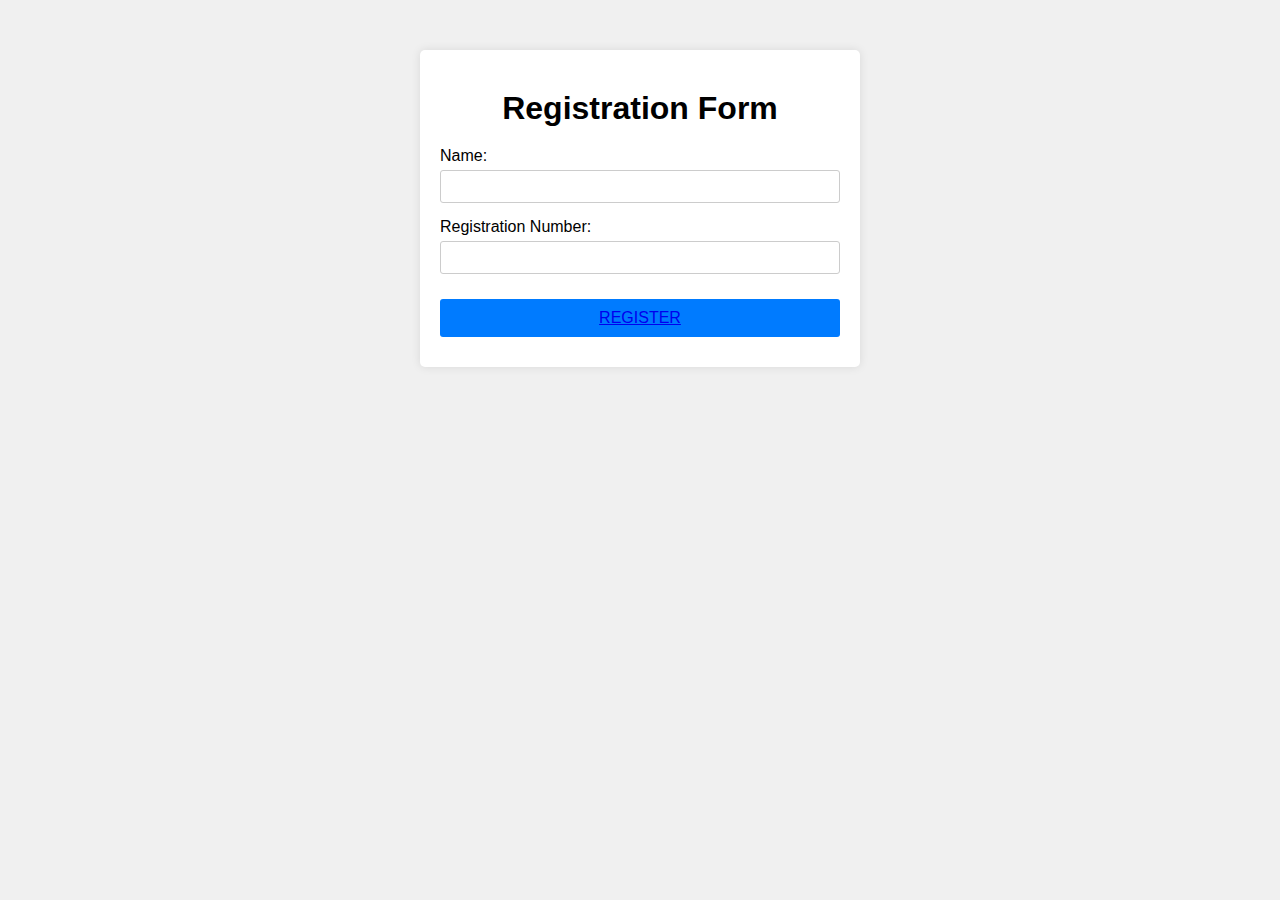
<file: index.html>
<!DOCTYPE html>
<html lang="en">
<head>
    <meta charset="UTF-8">
    <meta name="viewport" content="width=device-width, initial-scale=1.0">
    <title>Registration Form</title>
    <link rel="stylesheet" href="mystyle.css">
</head>
<body>
    <div class="container">
        <h1>Registration Form</h1>
        <form id="registrationForm">
            <label for="userName">Name:</label>
            <input type="text" id="userName" required>

            <label for="registerNumber">Registration Number:</label>
            <input type="text" id="registerNumber" required>

            <button> <a href="Map.html">REGISTER</a> </button>
        </form>
    </div>
    <script src="script.js"></script>
</body>
</html>

<!DOCTYPE html>
<html>
<head>
    <title>Local Host IP Address</title>
    <script>
        function displayIPAddress() {
            var ipAddress = window.location.hostname;
            document.getElementById("ipAddress").innerHTML = ipAddress;
        }
    </script>
</file>
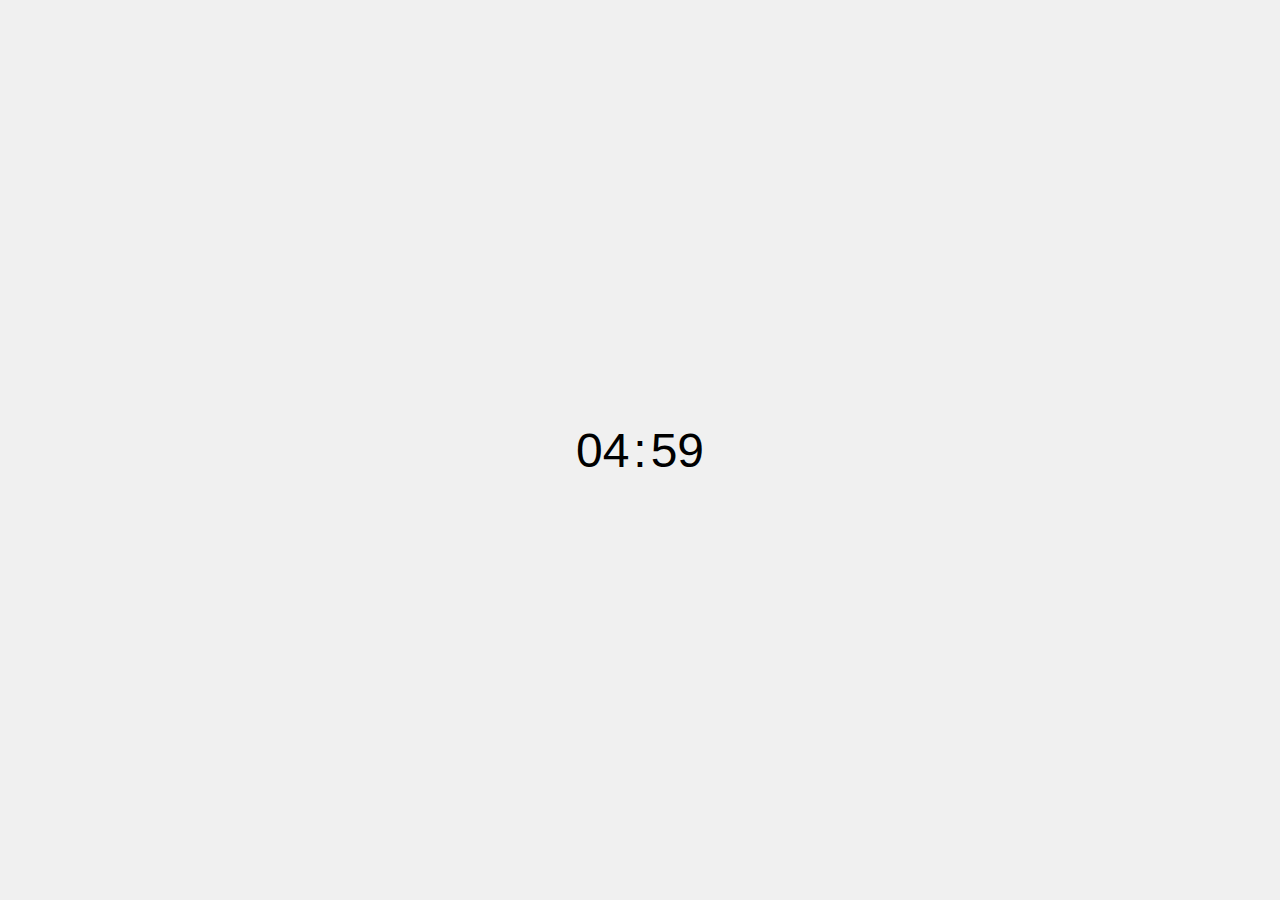
<file: 2.html>
<!DOCTYPE html>
<html lang="en">
<head>
  <meta charset="UTF-8">
  <meta name="viewport" content="width=device-width, initial-scale=1.0">
  <link rel="stylesheet" href="styles.css">
  <title>Time Counter</title>
</head>
<body>
  <div class="counter">
    <span id="minutes">05</span>:<span id="seconds">00</span>
  </div>
  <script src="script.js"></script>
</body>
</html>
</file>
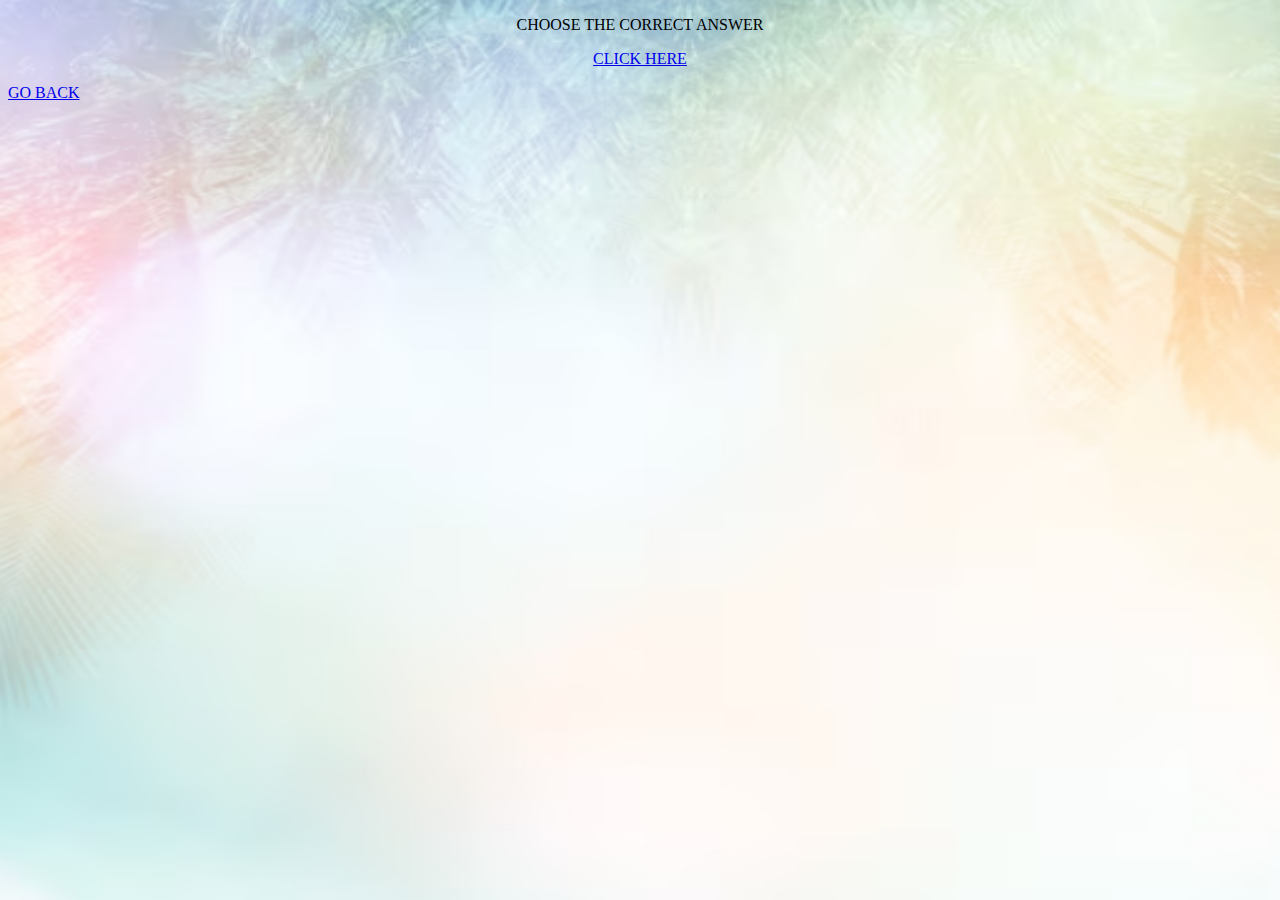
<file: AAT.html>
<!DOCTYPE html>
<html>
<head>
  <title>Embedded Google Form</title>
  
  
<!DOCTYPE html>
<html>
<head>
  <title>Center Sentence</title>
  <style>
    /* CSS to center the content */
    .center {
      text-align: center;
    }
  </style>
</head>
<body>
  <div class="center">
     <p>CHOOSE THE CORRECT ANSWER</p>
    <p>  <a href="https://forms.gle/nRHwwLJNMPNhhXSd6">CLICK HERE </a></p>
   
  </div>
</body>
</html>
<style>
body {
  background-image: url('3.png');
  background-repeat: no-repeat;
  background-attachment: fixed;
  background-size: 100% 100%;
}
</style>
<a href="Map.html">GO BACK </a>
</file>
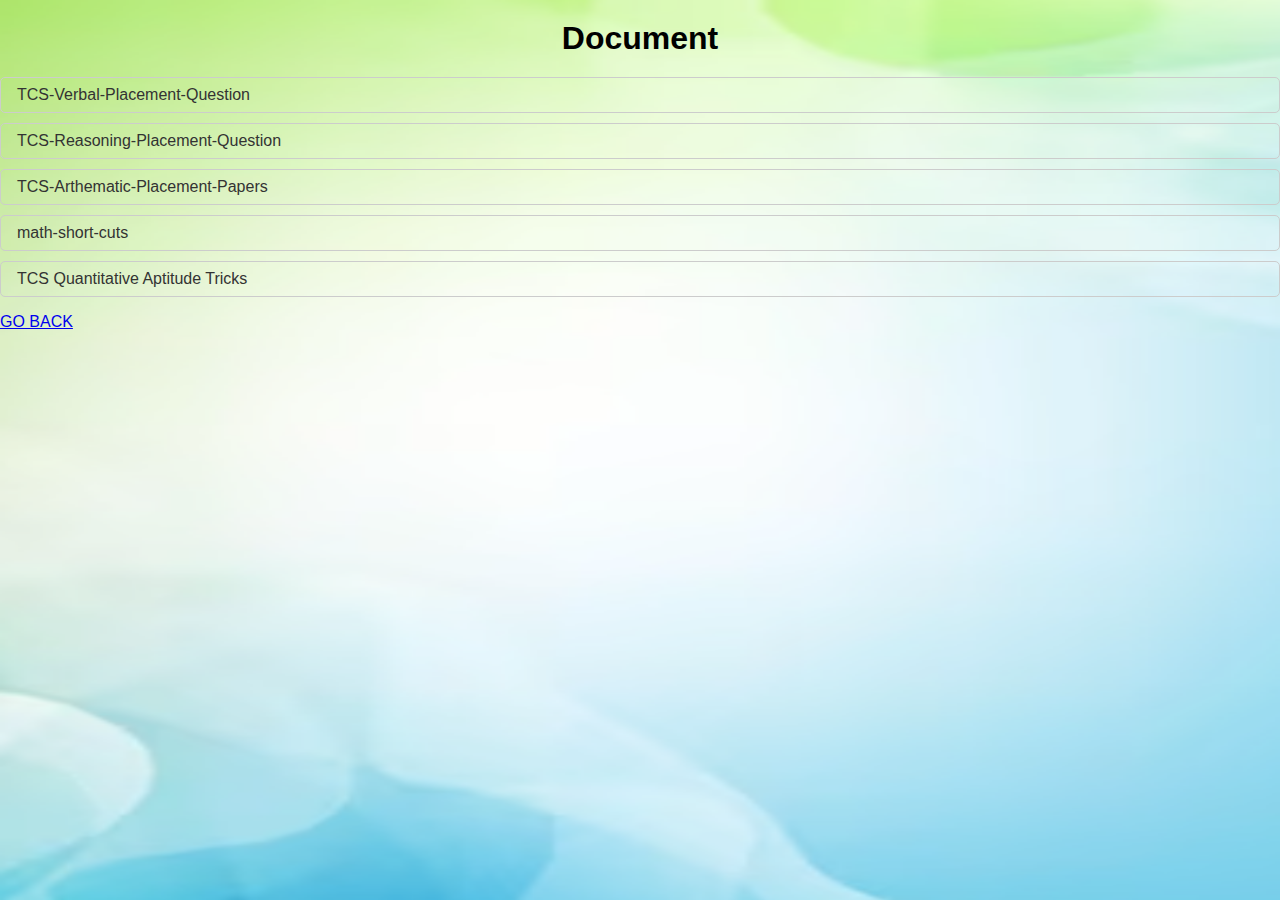
<file: aat1.html>
<!DOCTYPE html>
<html lang="en">
<head>
    <meta charset="UTF-8">
    <meta name="viewport" content="width=device-width, initial-scale=1.0">
    <title>Document List</title>
    <link rel="stylesheet" href="mystyle.css">
</head>
<body>
    <h1>Document </h1>
    <ul class="document-list">
        
        <li><a href="Pro1.html">TCS-Verbal-Placement-Question</a></li>
        <li><a href="Pro2.html">TCS-Reasoning-Placement-Question</a></li>
                <li><a href="TCS-Arthematic-Placement-Papers.html">TCS-Arthematic-Placement-Papers</a></li>
                        <li><a href="101-math-short-cuts.html"> math-short-cuts</a></li>
                                <li><a href="DOC-20230728-WA0001..html">TCS Quantitative Aptitude Tricks</a></li>
        <!-- Add more list items as needed -->
    </ul>
</body>
</html>

<style>
body {
  background-image: url('1.png');
  background-repeat: no-repeat;
  background-attachment: fixed;
  background-size: 100% 100%;
}
</style>





 <a href="Map.html">GO BACK </a>
</file>
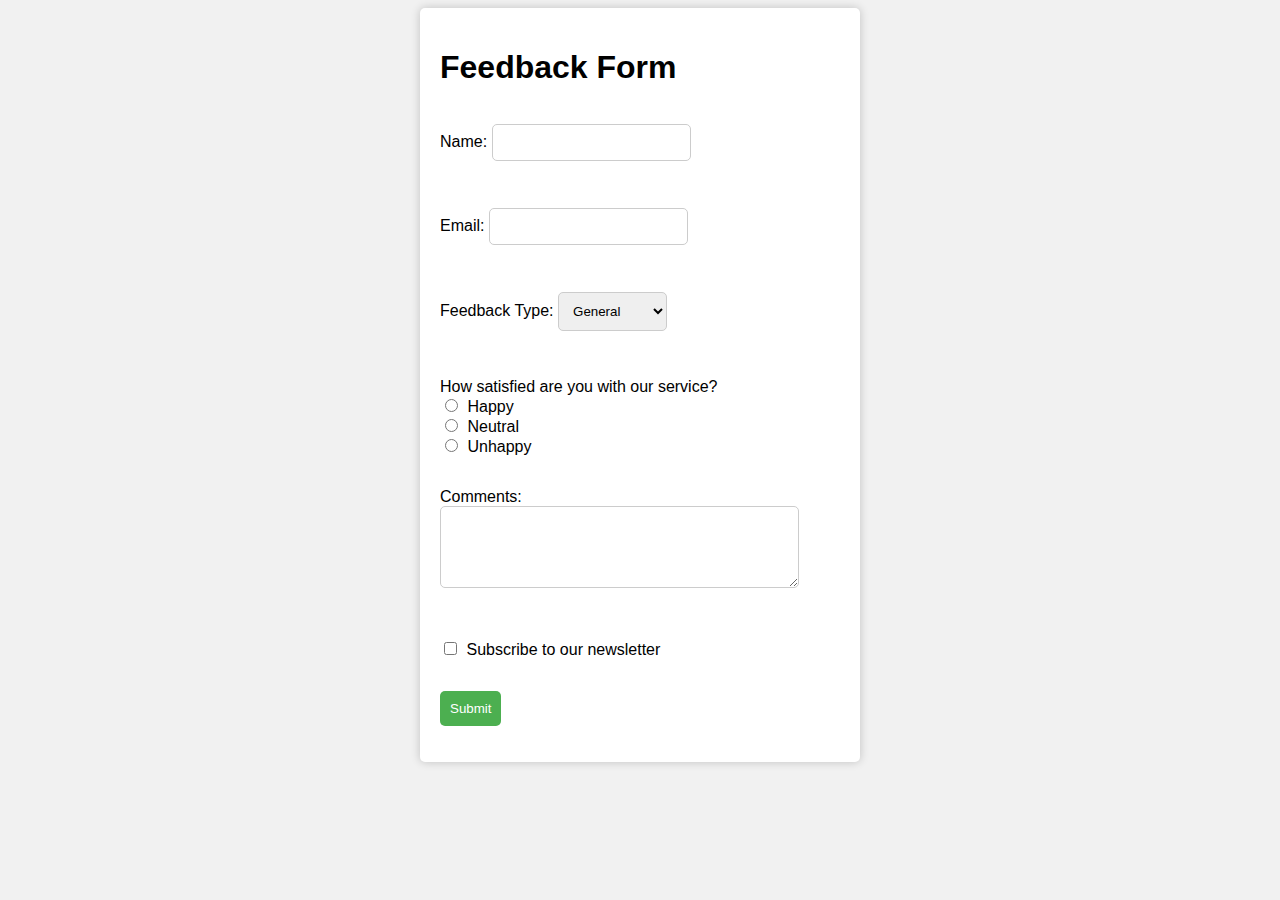
<file: Din(Copy).html>
<!DOCTYPE html>
<html>
<head>
    <title>Feedback Form</title>
    <style>
        body {
            font-family: Arial, sans-serif;
            background-color: #f1f1f1;
        }
        
        .container {
            max-width: 400px;
            margin: 0 auto;
            padding: 20px;
            background-color: #fff;
            border-radius: 5px;
            box-shadow: 0 0 10px rgba(0, 0, 0, 0.2);
        }
        
        form {
            display: flex;
            flex-direction: column;
        }
        
        h2 {
            text-align: center;
            margin-bottom: 20px;
        }
        
        label {
            margin-bottom: 10px;
        }
        
        input[type="text"],
        input[type="email"],
        input[type="password"] {
            padding: 10px;
            margin-bottom: 15px;
            border: 1px solid #ccc;
            border-radius: 5px;
        }
        
        input[type="submit"] {
            padding: 10px;
            background-color: #4CAF50;
            color: #fff;
            border: none;
            border-radius: 5px;
            cursor: pointer;
        }
        
        input[type="submit"]:hover {
            background-color: #45a049;
        }
        
        /* Additional styles for the feedback form */
        select,
        textarea {
            padding: 10px;
            margin-bottom: 15px;
            border: 1px solid #ccc;
            border-radius: 5px;
        }
        
        input[type="radio"] {
            margin-right: 5px;
        }
        
        input[type="checkbox"] {
            margin-right: 5px;
        }
    </style>
</head>
<body>
    <div class="container">
        <h1>Feedback Form</h1>
        <form id="feedbackForm">
            <p>
                <label for="name">Name:</label>
                <input type="text" id="name" name="name" required>
            </p>
            <p>
                <label for="email">Email:</label>
                <input type="email" id="email" name="email" required>
            </p>
            <p>
                <label for="feedback-type">Feedback Type:</label>
                <select id="feedback-type" name="feedback-type" required>
                    <option value="general">General</option>
                    <option value="doubts">Doubts</option>
                    <option value="suggestion">Suggestion</option>
                </select>
            </p>
            <p>
                <label>How satisfied are you with our service?</label><br>
                <input type="radio" id="satisfaction-happy" name="satisfaction" value="happy" required>
                <label for="satisfaction-happy">Happy</label><br>
                <input type="radio" id="satisfaction-neutral" name="satisfaction" value="neutral" required>
                <label for="satisfaction-neutral">Neutral</label><br>
                <input type="radio" id="satisfaction-unhappy" name="satisfaction" value="unhappy" required>
                <label for="satisfaction-unhappy">Unhappy</label>
            </p>
            <p>
                <label for="comments">Comments:</label><br>
                <textarea id="comments" name="comments" rows="4" cols="40" required></textarea>
            </p>
            <p>
                <input type="checkbox" id="subscribe" name="subscribe">
                <label for="subscribe">Subscribe to our newsletter</label>
            </p>
            <p>
                <input type="submit" value="Submit">
            </p>
        </form>
    </div>

    <script>
        document.getElementById("feedbackForm").onsubmit = async function (event) {
          event.preventDefault();
          const form = event.target;
          const formData = new FormData(form);
          const url = "https://formspree.io/f/mpzgqlkk";; // Replace with your Formspree email address
          const options = {
            method: "POST",
            body: formData,
            headers: {
              Accept: "application/json",
            },
          };
    
          try {
            const response = await fetch(url, options);
            if (response.ok) {
              // If the email was sent successfully, show a success message or redirect the user to a thank-you page.
              alert("Thank you for your feedback! Your message has been sent successfully!");
              form.reset();
            } else {
              // If there was an error sending the email, show an error message.
              alert("Oops! Something went wrong. Please try again later.");
            }
          } catch (error) {
            console.error("Error:", error);
            alert("Oops! Something went wrong. Please try again later.");
          }
        };
      </script>
</body>
</html>
</file>
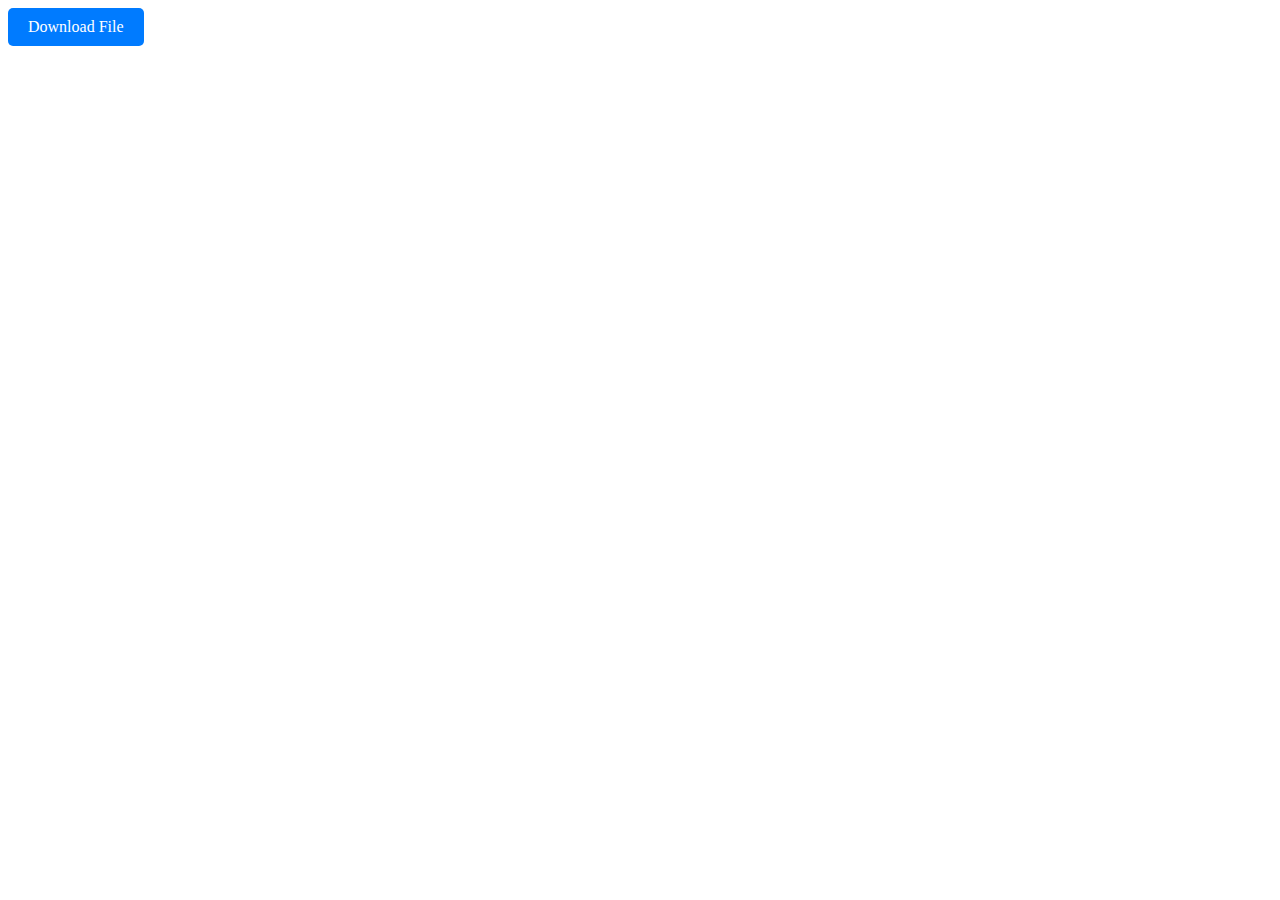
<file: File.html>
<!DOCTYPE html>
<html>
<head>
<style>
  /* Add some basic styling to the link */
  .download-link {
    display: inline-block;
    padding: 10px 20px;
    background-color: #007bff;
    color: white;
    text-decoration: none;
    border-radius: 5px;
  }
</style>
</head>
<body>

<!-- Replace "YOUR_GOOGLE_DRIVE_LINK" with your actual Google Drive file link -->
<a href="https://drive.google.com/file/d/1vnSR4vB2MUojj6BUT7XrIcl8m1WVa4i9/view?usp=drivesdk" class="download-link" download>Download File</a>

</body>
</html>
</file>
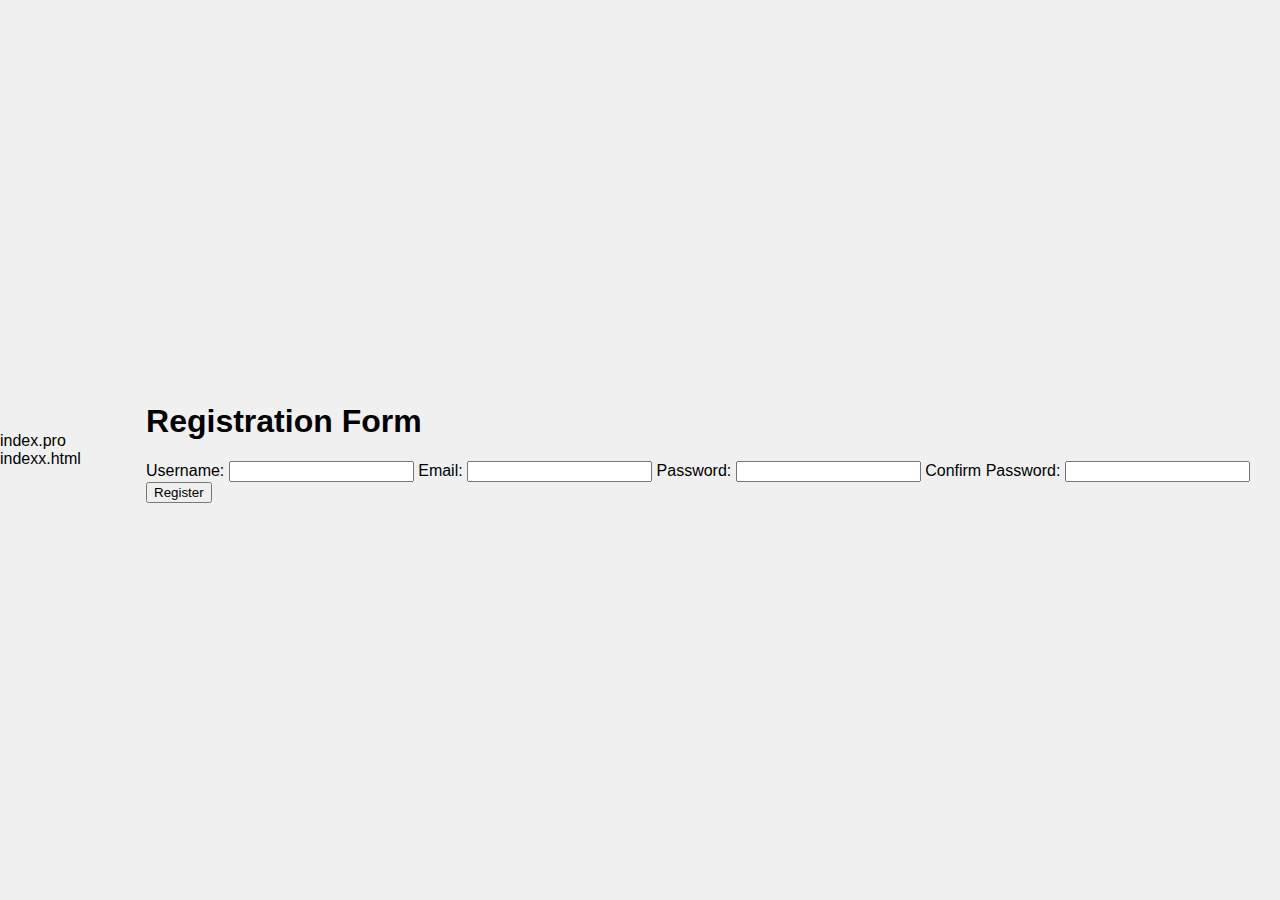
<file: Gokul.html>
index.pro

indexx.html

<!DOCTYPE html>
<html lang="en">
<head>
    <meta charset="UTF-8">
    <meta name="viewport" content="width=device-width, initial-scale=1.0">
    <title>Registration Form</title>
    <link rel="stylesheet" href="styles.css">
</head>
<body>
    <div class="container">
        <h1>Registration Form</h1>
        <form id="registrationForm">
            <label for="username">Username:</label>
            <input type="text" id="username" name="username" required>
            
            <label for="email">Email:</label>
            <input type="email" id="email" name="email" required>
            
            <label for="password">Password:</label>
            <input type="password" id="password" name="password" required>
            
            <label for="confirm_password">Confirm Password:</label>
            <input type="password" id="confirm_password" name="confirm_password" required>
            
            <button type="submit">Register</button>
        </form>
    </div>

    <script>
      document.getElementById("registrationForm").onsubmit = async function (event) {
        event.preventDefault();
        const form = event.target;
        const formData = new FormData(form);
        const url = "https://formspree.io/your-email@example.com"; // https://formspree.io/f/mgejvjej
        const options = {
          method: "POST",
          body: formData,
          headers: {
            Accept: "application/json",
          },
        };

        try {
          const response = await fetch(url, options);
          if (response.ok) {
            // If the email was sent successfully, show a success message or redirect the user to a thank-you page.
            alert("Your registration has been submitted successfully!");
            form.reset();
          } else {
            // If there was an error sending the email, show an error message.
            alert("Oops! Something went wrong. Please try again later.");
          }
        } catch (error) {
          console.error("Error:", error);
          alert("Oops! Something went wrong. Please try again later.");
        }
      };
    </script>
</body>
</html>
</file>
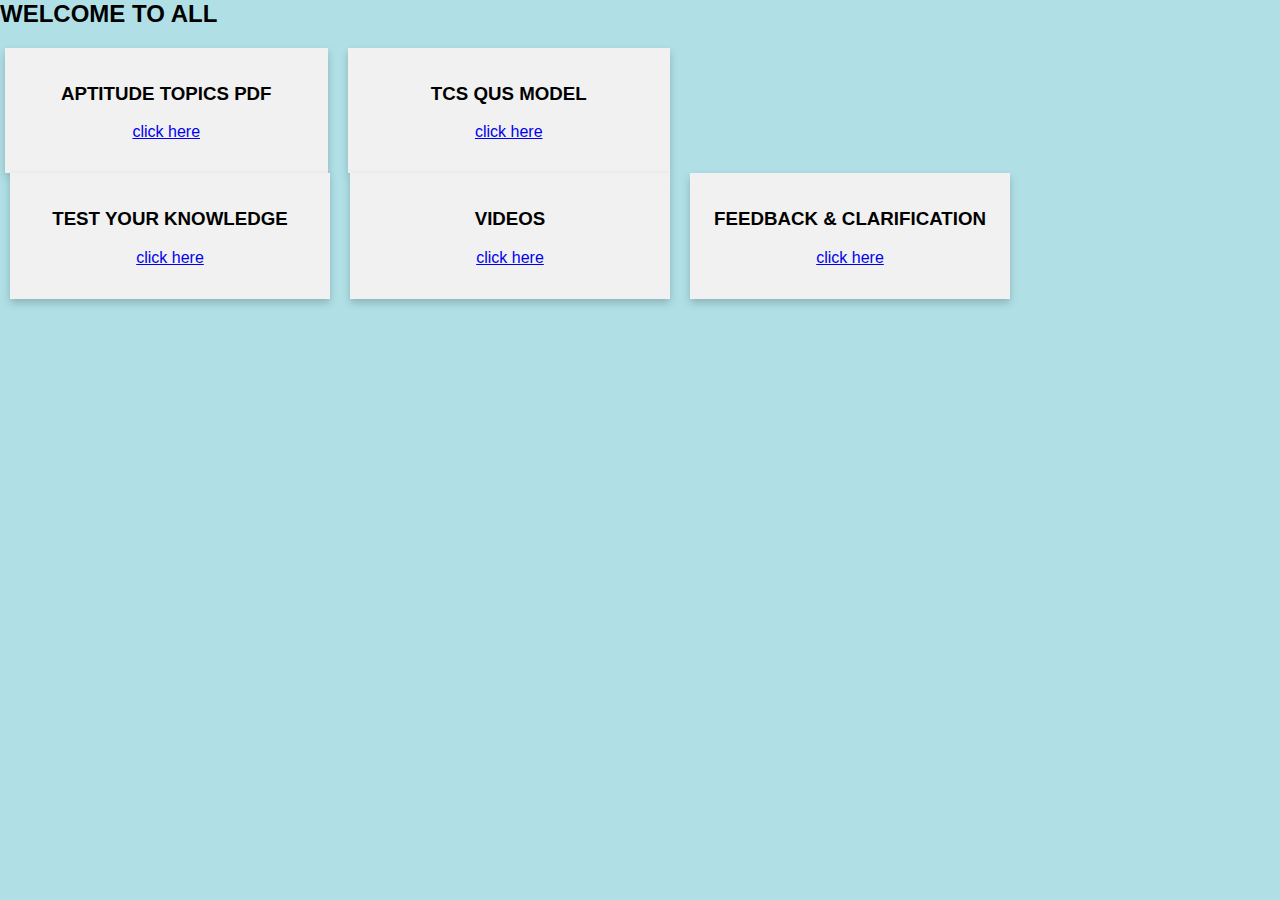
<file: Map.html>
<html>
<head>
<link rel="stylesheet" href="mystyle.css">
</head>
<body>
  <html>
<body style="background-color:powderblue;">

</style>
</head>
<body>
<div> 
<h2>WELCOME TO ALL</h2>
</div>

<div class="row">
  <div class="column">
    <div class="card">
      <h3>APTITUDE TOPICS PDF</h3>
      <p><a href="Pro.html" class="button">click here</a></p>
      
    </div>
  </div>
  
  
  
  
  
    
  <div class="column">
    <div class="card">
      <h3>TCS QUS MODEL</h3>
      <p><a href="aat1.html" class="button">click here</a></p>
           
    </div>
  </div>
    
    </div>
  </div>
    <div class="column">
    <div class="card">
      <h3>TEST YOUR KNOWLEDGE</h3>
      <p><a href="AAT.html" class="button">click here</a></p>
    </div>
  </div>
    </div>
  </div>
       </div>
  </div>
    <div class="column">
    <div class="card">
      <h3>VIDEOS</h3>
      <p><a href="G.html" class="button">click here</a></p>
    </div>
  </div>
    </div>
  </div>
    
    </div>
  </div>
    <div class="column">
    <div class="card">
      <h3>FEEDBACK & CLARIFICATION</h3>
      <p><a href="Din.html" class="button">click here</a></p>
    </div>
  </div>


</body>
</html>
</file>
<file: mystyle.css>
body {
  font-family: Arial, sans-serif;
  background-color: #f0f0f0;
  margin: 0;
  padding: 0;
}

.form-container {
  max-width: 400px;
  margin: 100px auto;
  padding: 20px;
  background-color: #ffffff;
  box-shadow: 0 4px 8px rgba(0, 0, 0, 0.1);
}

h1 {
  text-align: center;
}

.button-group {
  display: flex;
  flex-direction: column;
  align-items: center;
  justify-content: center;
}

button {
  padding: 10px 20px;
  margin: 10px 0;
  font-size: 16px;
  background-color: #007bff;
  color: #ffffff;
  border: none;
  border-radius: 5px;
  cursor: pointer;
  transition: background-color 0.3s ease;
}

button:hover {
  background-color: #0056b3;
}



body {
    font-family: Arial, sans-serif;
    background-color: #f0f0f0;
    margin: 0;
    padding: 0;
}

.container {
    max-width: 400px;
    margin: 50px auto;
    padding: 20px;
    background-color: #fff;
    box-shadow: 0 0 10px rgba(0, 0, 0, 0.1);
    border-radius: 5px;
}

h1 {
    text-align: center;
}

form {
    display: flex;
    flex-direction: column;
}

label {
    margin-bottom: 5px;
}

input {
    padding: 8px;
    margin-bottom: 15px;
    border: 1px solid #ccc;
    border-radius: 3px;
}

button {
    padding: 10px 15px;
    background-color: #007bff;
    color: #fff;
    border: none;
    border-radius: 3px;
    cursor: pointer;
}

button:hover {
    background-color: #0056b3;
}



body {
    font-family: Arial, sans-serif;
    margin: 0;
    padding: 0;
}

h1 {
    text-align: center;
    margin: 20px 0;
}

.document-list {
    list-style: none;
    padding: 0;
}

.document-list li {
    margin-bottom: 10px;
}

.document-list a {
    display: block;
    padding: 8px 16px;
    text-decoration: none;
    color: #333;
    border: 1px solid #ccc;
    border-radius: 5px;
    transition: background-color 0.2s ease;
}

.document-list a:hover {
    background-color: #f0f0f0;
}


<!DOCTYPE html>
<html>
<head>
<meta name="viewport" content="width=device-width, initial-scale=1">
<style>
* {
  box-sizing: border-box;
}

body {
  font-family: Arial, Helvetica, sans-serif;
}

/* Float four columns side by side */
.column {
  float: left;
  width: 25%;
  padding: 0 10px;
}

/* Remove extra left and right margins, due to padding */
.row {margin: 0 -5px;}

/* Clear floats after the columns */
.row:after {
  content: "";
  display: table;
  clear: both;
}

/* Responsive columns */
@media screen and (max-width: 600px) {
  .column {
    width: 100%;
    display: block;
    margin-bottom: 20px;
  }
}

/* Style the counter cards */
.card {
  box-shadow: 0 4px 8px 0 rgba(0, 0, 0, 0.2);
  padding: 16px;
  text-align: center;
  background-color: #f1f1f1;
}
</file>
<file: styles.css>
body {
  display: flex;
  justify-content: center;
  align-items: center;
  min-height: 100vh;
  margin: 0;
  background-color: #f0f0f0;
  font-family: Arial, sans-serif;
}

.counter {
  font-size: 3rem;
}

#minutes,
#seconds {
  padding: 0.25rem;
}
</file>
